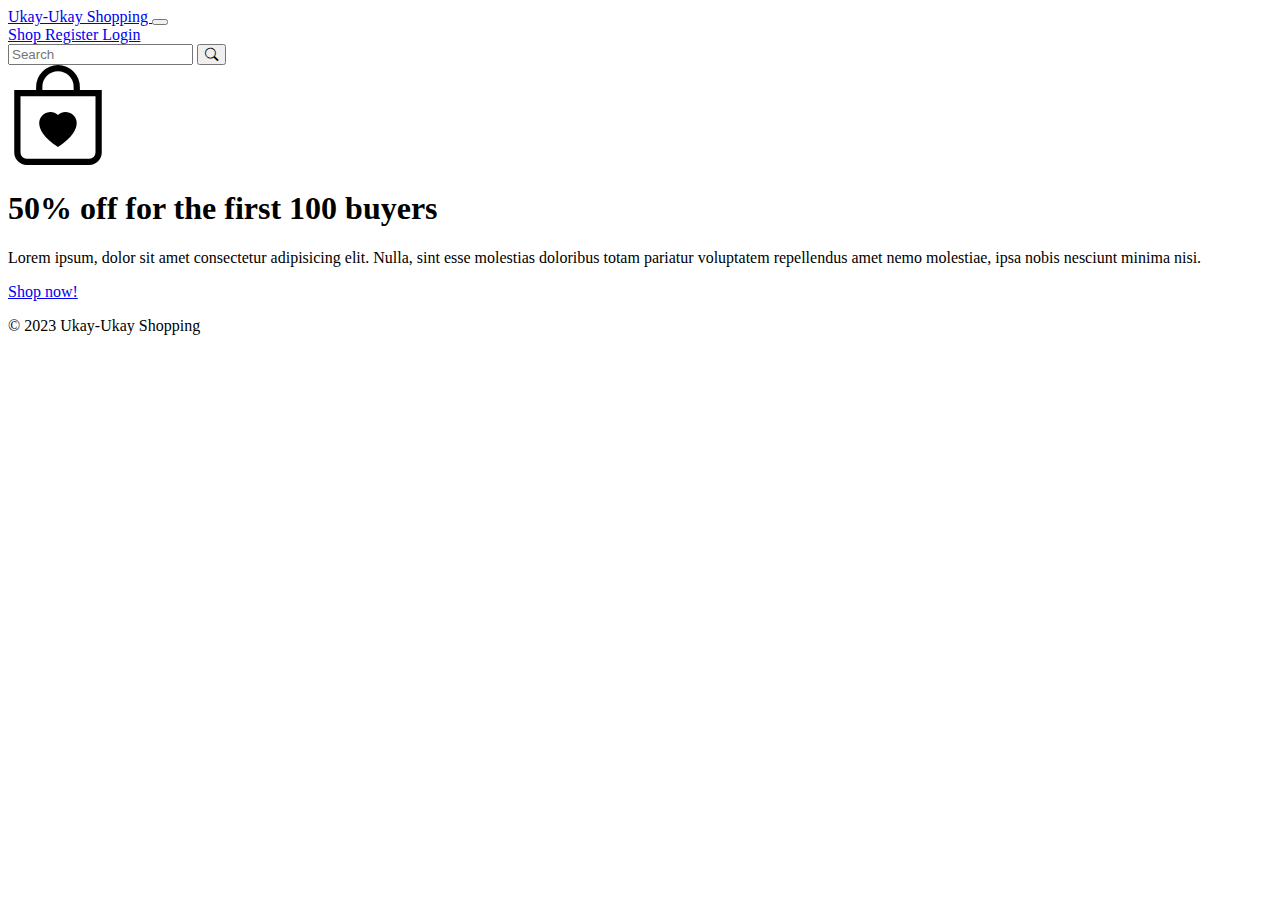
<file: index.html>
<!DOCTYPE html>
<html lang="en">
  <head>
    <meta charset="UTF-8" />
    <meta
      name="viewport"
      content="width=device-width, initial-scale=1.0" />
    <title>Ukay-Ukay Shopping</title>
    <link
      href="https://cdn.jsdelivr.net/npm/bootstrap@5.3.0-alpha1/dist/css/bootstrap.min.css"
      rel="stylesheet"
      integrity="sha384-GLhlTQ8iRABdZLl6O3oVMWSktQOp6b7In1Zl3/Jr59b6EGGoI1aFkw7cmDA6j6gD"
      crossorigin="anonymous" />
    <link
      rel="stylesheet"
      href="https://cdn.jsdelivr.net/npm/bootstrap-icons@1.10.3/font/bootstrap-icons.css" />
  </head>
  <body>
    <header>
      <nav class="navbar navbar-expand-md bg-body-secondary">
        <div class="container">
          <a
            href="index.html"
            class="navbar-brand my-auto h1">
            Ukay-Ukay Shopping
          </a>
          <button
            class="navbar-toggler"
            type="button"
            data-bs-toggle="collapse"
            data-bs-target="#navbarNav">
            <span class="navbar-toggler-icon"></span>
          </button>
          <div
            class="collapse navbar-collapse d-md-flex flex-column gap-2"
            id="navbarNav">
            <div class="navbar-nav ms-auto small">
              <a
                class="nav-link py-md-0"
                href="login.html">
                Shop
              </a>
              <a
                class="nav-link py-md-0"
                href="register.html">
                Register
              </a>
              <a
                class="nav-link py-md-0"
                href="login.html">
                Login
              </a>
            </div>
            <form class="ms-auto">
              <div class="input-group input-group-sm">
                <input
                  type="text"
                  class="form-control"
                  placeholder="Search" />
                <button
                  class="btn btn-outline-secondary"
                  type="button"
                  id="search">
                  <i class="bi bi-search"></i>
                </button>
              </div>
            </form>
          </div>
        </div>
      </nav>
    </header>

    <main>
      <section class="container my-5">
        <div class="p-5 text-center bg-body-tertiary rounded-3">
          <svg
            xmlns="http://www.w3.org/2000/svg"
            width="100"
            height="100"
            fill="currentColor"
            class="bi bi-bag-heart mb-5"
            viewBox="0 0 16 16">
            <path
              fill-rule="evenodd"
              d="M10.5 3.5a2.5 2.5 0 0 0-5 0V4h5v-.5Zm1 0V4H15v10a2 2 0 0 1-2 2H3a2 2 0 0 1-2-2V4h3.5v-.5a3.5 3.5 0 1 1 7 0ZM14 14V5H2v9a1 1 0 0 0 1 1h10a1 1 0 0 0 1-1ZM8 7.993c1.664-1.711 5.825 1.283 0 5.132-5.825-3.85-1.664-6.843 0-5.132Z" />
          </svg>
          <h1 class="text-body-emphasis">50% off for the first 100 buyers</h1>
          <p class="col-lg-8 mx-auto fs-5 text-muted">
            Lorem ipsum, dolor sit amet consectetur adipisicing elit. Nulla, sint esse molestias doloribus totam
            pariatur voluptatem repellendus amet nemo molestiae, ipsa nobis nesciunt minima nisi.
          </p>
          <a
            class="btn btn-primary btn-lg mt-5 px-4 rounded-pill"
            href="shop.html"
            role="button">
            Shop now!
          </a>
        </div>
      </section>
    </main>

    <!-- TODO: Add featured items carousel here -->

    <footer class="container py-3 mt-5 border-top">
      <p class="text-center text-body-secondary">© 2023 Ukay-Ukay Shopping</p>
    </footer>

    <script
      src="https://cdn.jsdelivr.net/npm/bootstrap@5.3.0-alpha1/dist/js/bootstrap.bundle.min.js"
      integrity="sha384-w76AqPfDkMBDXo30jS1Sgez6pr3x5MlQ1ZAGC+nuZB+EYdgRZgiwxhTBTkF7CXvN"
      crossorigin="anonymous"></script>
  </body>
</html>
</file>
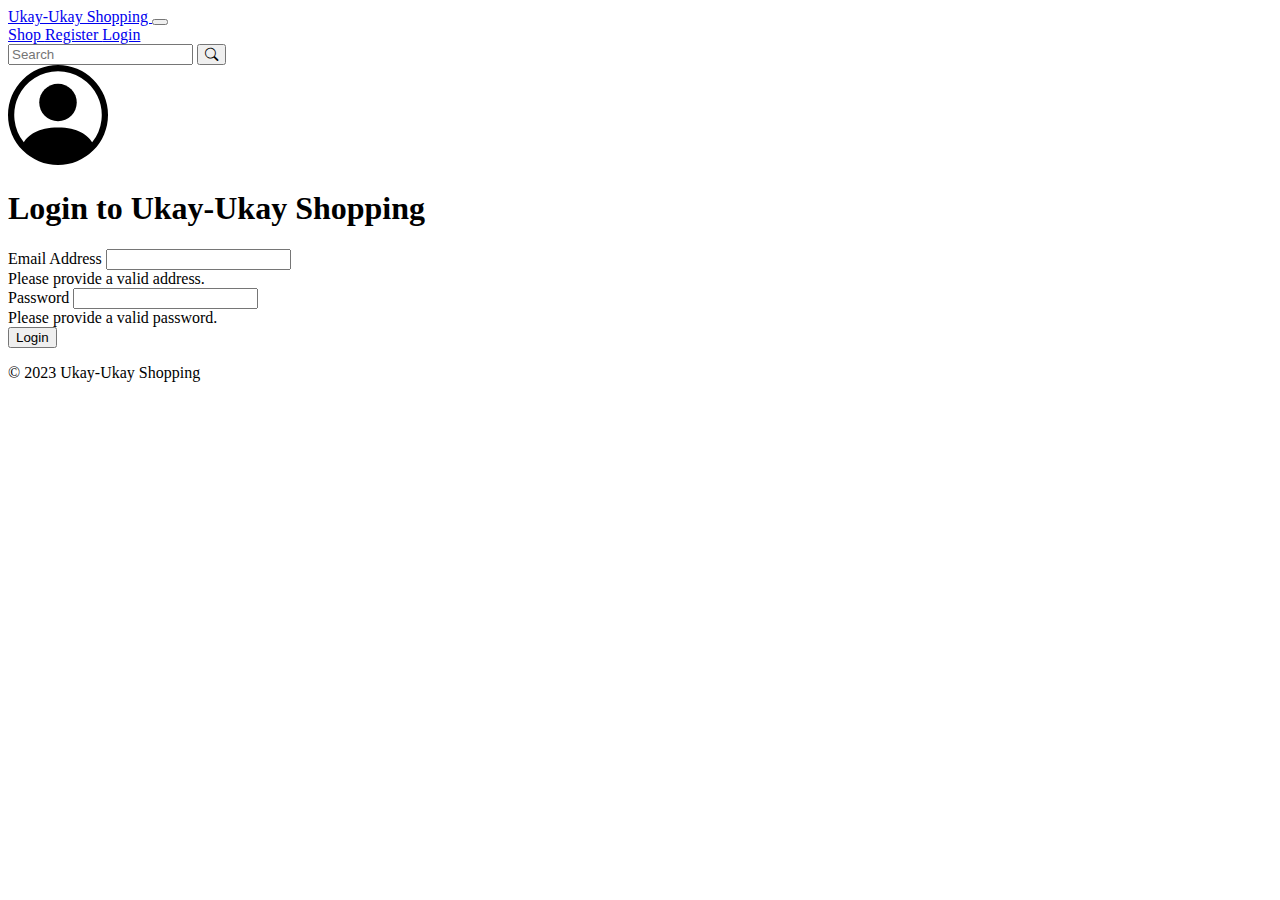
<file: login.html>
<!DOCTYPE html>
<html lang="en">
  <head>
    <meta charset="UTF-8" />
    <meta
      name="viewport"
      content="width=device-width, initial-scale=1.0" />
    <title>Login - Ukay-Ukay Shopping</title>
    <link
      href="https://cdn.jsdelivr.net/npm/bootstrap@5.3.0-alpha1/dist/css/bootstrap.min.css"
      rel="stylesheet"
      integrity="sha384-GLhlTQ8iRABdZLl6O3oVMWSktQOp6b7In1Zl3/Jr59b6EGGoI1aFkw7cmDA6j6gD"
      crossorigin="anonymous" />
    <link
      rel="stylesheet"
      href="https://cdn.jsdelivr.net/npm/bootstrap-icons@1.10.3/font/bootstrap-icons.css" />
  </head>
  <body>
    <header>
      <nav class="navbar navbar-expand-md bg-body-secondary">
        <div class="container">
          <a
            href="index.html"
            class="navbar-brand my-auto h1">
            Ukay-Ukay Shopping
          </a>
          <button
            class="navbar-toggler"
            type="button"
            data-bs-toggle="collapse"
            data-bs-target="#navbarNav">
            <span class="navbar-toggler-icon"></span>
          </button>
          <div
            class="collapse navbar-collapse d-md-flex flex-column gap-2"
            id="navbarNav">
            <div class="navbar-nav ms-auto small">
              <a
                class="nav-link py-md-0"
                href="login.html">
                Shop
              </a>
              <a
                class="nav-link py-md-0"
                href="register.html">
                Register
              </a>
              <a
                class="nav-link py-md-0"
                href="login.html">
                Login
              </a>
            </div>
            <form class="ms-auto">
              <div class="input-group input-group-sm">
                <input
                  type="text"
                  class="form-control"
                  placeholder="Search" />
                <button
                  class="btn btn-outline-secondary"
                  type="button"
                  id="search">
                  <i class="bi bi-search"></i>
                </button>
              </div>
            </form>
          </div>
        </div>
      </nav>
    </header>

    <main>
      <section class="container my-5">
        <div class="p-5 text-center bg-body-tertiary rounded-3">
          <svg
            xmlns="http://www.w3.org/2000/svg"
            width="100"
            height="100"
            fill="currentColor"
            class="bi bi-person-circle mb-5"
            viewBox="0 0 16 16">
            <path d="M11 6a3 3 0 1 1-6 0 3 3 0 0 1 6 0z" />
            <path
              fill-rule="evenodd"
              d="M0 8a8 8 0 1 1 16 0A8 8 0 0 1 0 8zm8-7a7 7 0 0 0-5.468 11.37C3.242 11.226 4.805 10 8 10s4.757 1.225 5.468 2.37A7 7 0 0 0 8 1z" />
          </svg>
          <h1 class="text-body-emphasis">Login to Ukay-Ukay Shopping</h1>
        </div>
      </section>

      <section class="container my-5">
        <div class="p-5 bg-body-tertiary rounded-3">
          <form
            action="includes/customer.php"
            method="post"
            class="needs-validation"
            novalidate>
            <div class="row justify-content-center mb-3">
              <div class="col-lg-6">
                <label
                  for="email_address"
                  class="form-label">
                  Email Address
                </label>
                <input
                  type="email"
                  class="form-control"
                  id="email_address"
                  name="email_address"
                  required />
                <div class="invalid-feedback">Please provide a valid address.</div>
              </div>
            </div>
            <div class="row justify-content-center mb-3">
              <div class="col-lg-6">
                <label
                  for="password"
                  class="form-label">
                  Password
                </label>
                <input
                  type="password"
                  class="form-control"
                  id="password"
                  name="password"
                  required />
                <div class="invalid-feedback">Please provide a valid password.</div>
              </div>
            </div>
            <div class="text-center">
              <button
                class="btn btn-primary px-4 rounded-pill"
                type="submit"
                name="login">
                Login
              </button>
            </div>
          </form>
        </div>
      </section>
    </main>

    <footer class="container py-3 mt-5 border-top">
      <p class="text-center text-body-secondary">© 2023 Ukay-Ukay Shopping</p>
    </footer>

    <script
      src="https://cdn.jsdelivr.net/npm/bootstrap@5.3.0-alpha1/dist/js/bootstrap.bundle.min.js"
      integrity="sha384-w76AqPfDkMBDXo30jS1Sgez6pr3x5MlQ1ZAGC+nuZB+EYdgRZgiwxhTBTkF7CXvN"
      crossorigin="anonymous"></script>
  </body>
</html>
</file>
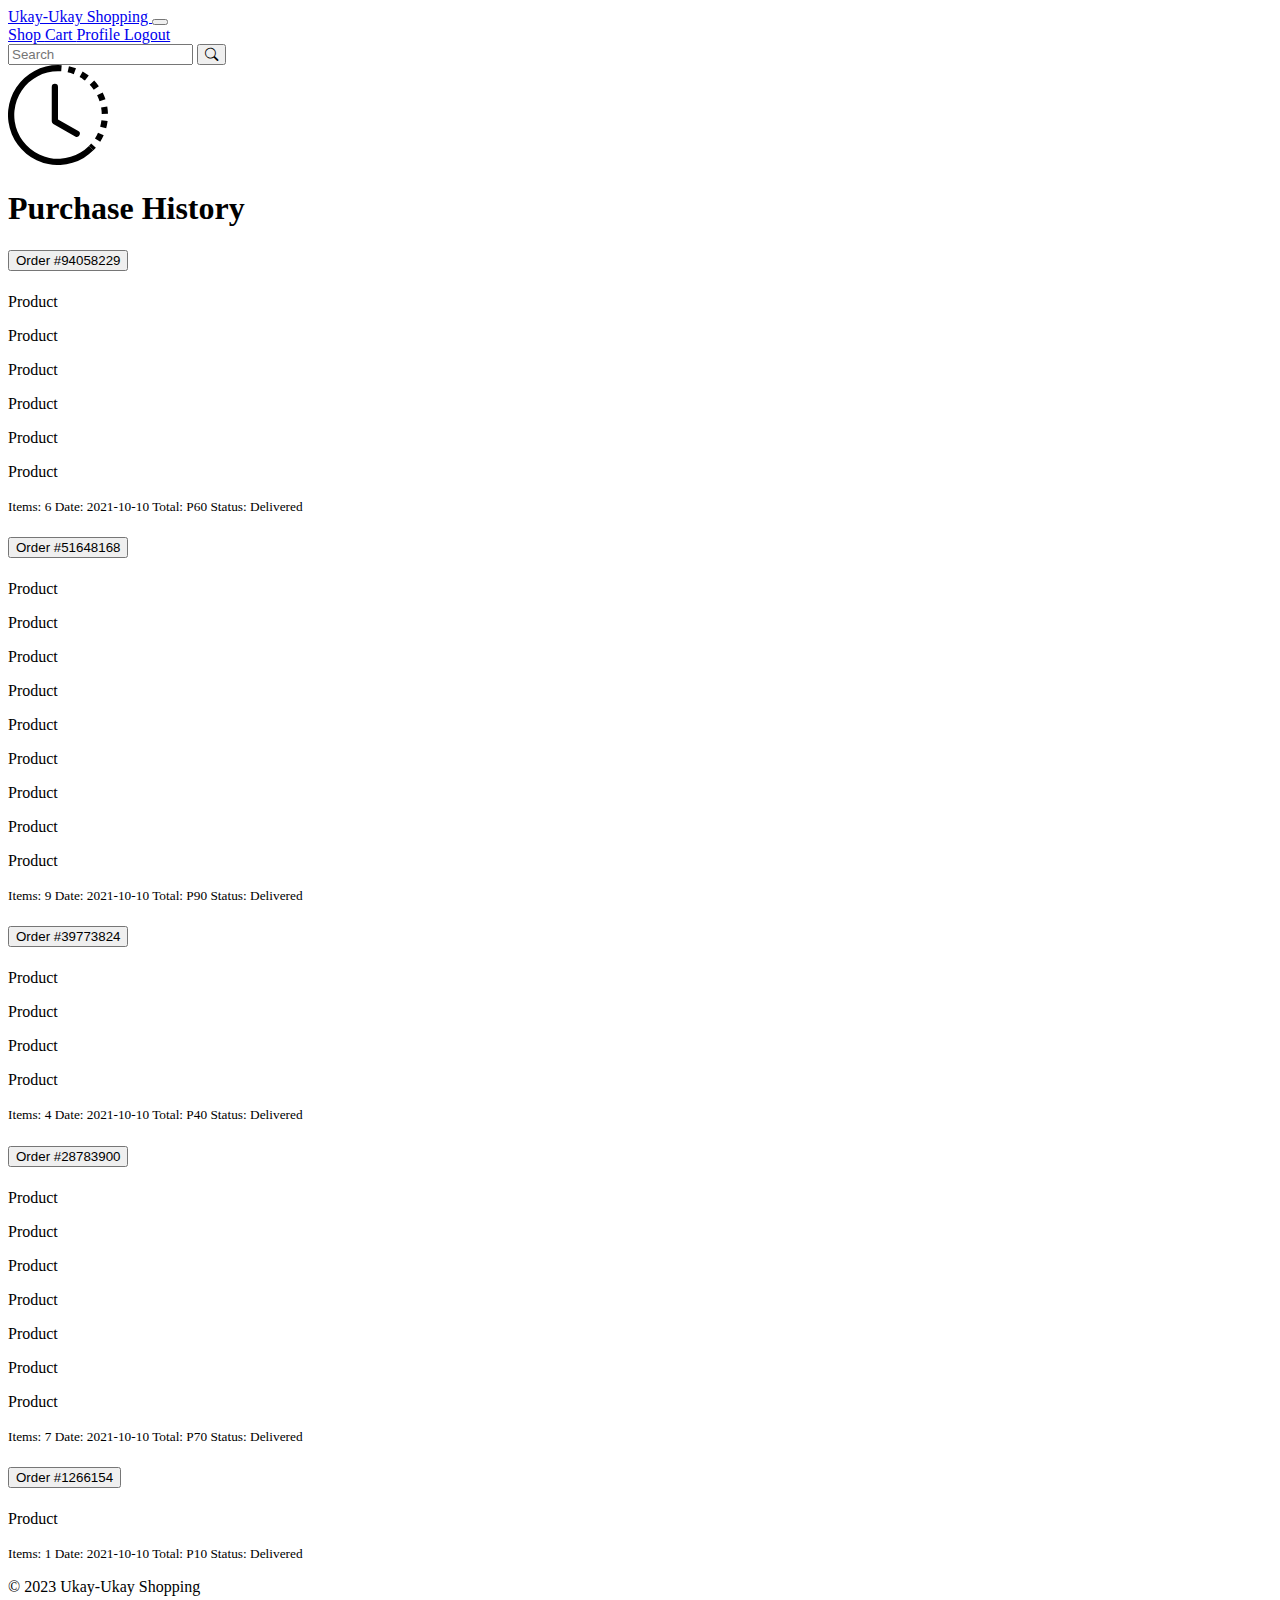
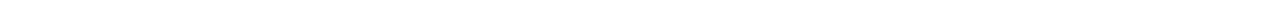
<file: purchase-history.html>
<!DOCTYPE html>
<html lang="en">
  <head>
    <meta charset="UTF-8" />
    <meta
      name="viewport"
      content="width=device-width, initial-scale=1.0" />
    <title>Purchase History - Ukay-Ukay Shopping</title>
    <link
      href="https://cdn.jsdelivr.net/npm/bootstrap@5.3.0-alpha1/dist/css/bootstrap.min.css"
      rel="stylesheet"
      integrity="sha384-GLhlTQ8iRABdZLl6O3oVMWSktQOp6b7In1Zl3/Jr59b6EGGoI1aFkw7cmDA6j6gD"
      crossorigin="anonymous" />
    <link
      rel="stylesheet"
      href="https://cdn.jsdelivr.net/npm/bootstrap-icons@1.10.3/font/bootstrap-icons.css" />
    <style>
      img {
        object-fit: cover;
        object-position: top;
      }
    </style>
  </head>
  <body data-bs-theme="light">
    <header>
      <nav class="navbar navbar-expand-md bg-body-secondary">
        <div class="container">
          <a
            href="index.php"
            class="navbar-brand my-auto h1">
            Ukay-Ukay Shopping
          </a>
          <button
            class="navbar-toggler"
            type="button"
            data-bs-toggle="collapse"
            data-bs-target="#navbarNav">
            <span class="navbar-toggler-icon"></span>
          </button>
          <div
            class="collapse navbar-collapse d-md-flex flex-column gap-2"
            id="navbarNav">
            <div class="navbar-nav ms-auto small">
              <a
                class="nav-link py-md-0"
                href="shop.php">
                Shop
              </a>
              <a
                class="nav-link py-md-0"
                href="cart.php">
                Cart
              </a>
              <a
                class="nav-link py-md-0"
                href="profile.php">
                Profile
              </a>
              <a
                class="nav-link py-md-0"
                href="logout.php">
                Logout
              </a>
            </div>
            <form class="ms-auto">
              <div class="input-group input-group-sm">
                <input
                  type="text"
                  class="form-control"
                  placeholder="Search" />
                <button
                  class="btn btn-outline-secondary"
                  type="button"
                  id="search">
                  <i class="bi bi-search"></i>
                </button>
              </div>
            </form>
          </div>
        </div>
      </nav>
    </header>

    <main>
      <section class="container my-5">
        <div class="p-5 text-center bg-body-tertiary rounded">
          <svg
            xmlns="http://www.w3.org/2000/svg"
            width="100"
            height="100"
            fill="currentColor"
            class="bi bi-clock-history mb-5"
            viewBox="0 0 16 16">
            <path
              d="M8.515 1.019A7 7 0 0 0 8 1V0a8 8 0 0 1 .589.022l-.074.997zm2.004.45a7.003 7.003 0 0 0-.985-.299l.219-.976c.383.086.76.2 1.126.342l-.36.933zm1.37.71a7.01 7.01 0 0 0-.439-.27l.493-.87a8.025 8.025 0 0 1 .979.654l-.615.789a6.996 6.996 0 0 0-.418-.302zm1.834 1.79a6.99 6.99 0 0 0-.653-.796l.724-.69c.27.285.52.59.747.91l-.818.576zm.744 1.352a7.08 7.08 0 0 0-.214-.468l.893-.45a7.976 7.976 0 0 1 .45 1.088l-.95.313a7.023 7.023 0 0 0-.179-.483zm.53 2.507a6.991 6.991 0 0 0-.1-1.025l.985-.17c.067.386.106.778.116 1.17l-1 .025zm-.131 1.538c.033-.17.06-.339.081-.51l.993.123a7.957 7.957 0 0 1-.23 1.155l-.964-.267c.046-.165.086-.332.12-.501zm-.952 2.379c.184-.29.346-.594.486-.908l.914.405c-.16.36-.345.706-.555 1.038l-.845-.535zm-.964 1.205c.122-.122.239-.248.35-.378l.758.653a8.073 8.073 0 0 1-.401.432l-.707-.707z" />
            <path d="M8 1a7 7 0 1 0 4.95 11.95l.707.707A8.001 8.001 0 1 1 8 0v1z" />
            <path
              d="M7.5 3a.5.5 0 0 1 .5.5v5.21l3.248 1.856a.5.5 0 0 1-.496.868l-3.5-2A.5.5 0 0 1 7 9V3.5a.5.5 0 0 1 .5-.5z" />
          </svg>
          <h1 class="text-body-emphasis">Purchase History</h1>
        </div>
      </section>

      <section class="container my-5">
        <div class="p-5 bg-body-tertiary rounded">
          <div
            class="accordion"
            id="orderHistory">
            <div class="accordion-item">
              <h5 class="accordion-header">
                <button
                  class="accordion-button collapsed"
                  type="button"
                  data-bs-toggle="collapse"
                  data-bs-target="#collapseOne">
                  Order #94058229
                </button>
              </h5>
              <div
                id="collapseOne"
                class="accordion-collapse collapse"
                data-bs-parent="#orderHistory">
                <div class="accordion-body">
                  <div class="row row-cols-1 row-cols-sm-2 mb-3">
                    <p class="m-0">Product</p>
                    <p class="m-0">Product</p>
                    <p class="m-0">Product</p>
                    <p class="m-0">Product</p>
                    <p class="m-0">Product</p>
                    <p class="m-0">Product</p>
                  </div>
                  <div class="row row-cols-1 row-cols-sm-2">
                    <small class="m-0 text-body-secondary"> Items: 6 </small>
                    <small class="m-0 text-body-secondary"> Date: 2021-10-10 </small>
                    <small class="m-0 text-body-secondary"> Total: P60 </small>
                    <small class="m-0 text-body-secondary"> Status: Delivered </small>
                  </div>
                </div>
              </div>
            </div>
            <div class="accordion-item">
              <h5 class="accordion-header">
                <button
                  class="accordion-button collapsed"
                  type="button"
                  data-bs-toggle="collapse"
                  data-bs-target="#collapseTwo">
                  Order #51648168
                </button>
              </h5>
              <div
                id="collapseTwo"
                class="accordion-collapse collapse"
                data-bs-parent="#orderHistory">
                <div class="accordion-body">
                  <div class="row row-cols-1 row-cols-sm-2 mb-3">
                    <p class="m-0">Product</p>
                    <p class="m-0">Product</p>
                    <p class="m-0">Product</p>
                    <p class="m-0">Product</p>
                    <p class="m-0">Product</p>
                    <p class="m-0">Product</p>
                    <p class="m-0">Product</p>
                    <p class="m-0">Product</p>
                    <p class="m-0">Product</p>
                  </div>
                  <div class="row row-cols-1 row-cols-sm-2">
                    <small class="m-0 text-body-secondary"> Items: 9 </small>
                    <small class="m-0 text-body-secondary"> Date: 2021-10-10 </small>
                    <small class="m-0 text-body-secondary"> Total: P90 </small>
                    <small class="m-0 text-body-secondary"> Status: Delivered </small>
                  </div>
                </div>
              </div>
            </div>
            <div class="accordion-item">
              <h5 class="accordion-header">
                <button
                  class="accordion-button collapsed"
                  type="button"
                  data-bs-toggle="collapse"
                  data-bs-target="#collapseThree">
                  Order #39773824
                </button>
              </h5>
              <div
                id="collapseThree"
                class="accordion-collapse collapse"
                data-bs-parent="#orderHistory">
                <div class="accordion-body">
                  <div class="row row-cols-1 row-cols-sm-2 mb-3">
                    <p class="m-0">Product</p>
                    <p class="m-0">Product</p>
                    <p class="m-0">Product</p>
                    <p class="m-0">Product</p>
                  </div>
                  <div class="row row-cols-1 row-cols-sm-2">
                    <small class="m-0 text-body-secondary"> Items: 4 </small>
                    <small class="m-0 text-body-secondary"> Date: 2021-10-10 </small>
                    <small class="m-0 text-body-secondary"> Total: P40 </small>
                    <small class="m-0 text-body-secondary"> Status: Delivered </small>
                  </div>
                </div>
              </div>
            </div>
            <div class="accordion-item">
              <h5 class="accordion-header">
                <button
                  class="accordion-button collapsed"
                  type="button"
                  data-bs-toggle="collapse"
                  data-bs-target="#collapseFour">
                  Order #28783900
                </button>
              </h5>
              <div
                id="collapseFour"
                class="accordion-collapse collapse"
                data-bs-parent="#orderHistory">
                <div class="accordion-body">
                  <div class="row row-cols-1 row-cols-sm-2 mb-3">
                    <p class="m-0">Product</p>
                    <p class="m-0">Product</p>
                    <p class="m-0">Product</p>
                    <p class="m-0">Product</p>
                    <p class="m-0">Product</p>
                    <p class="m-0">Product</p>
                    <p class="m-0">Product</p>
                  </div>
                  <div class="row row-cols-1 row-cols-sm-2">
                    <small class="m-0 text-body-secondary"> Items: 7 </small>
                    <small class="m-0 text-body-secondary"> Date: 2021-10-10 </small>
                    <small class="m-0 text-body-secondary"> Total: P70 </small>
                    <small class="m-0 text-body-secondary"> Status: Delivered </small>
                  </div>
                </div>
              </div>
            </div>
            <div class="accordion-item">
              <h5 class="accordion-header">
                <button
                  class="accordion-button collapsed"
                  type="button"
                  data-bs-toggle="collapse"
                  data-bs-target="#collapseFive">
                  Order #1266154
                </button>
              </h5>
              <div
                id="collapseFive"
                class="accordion-collapse collapse"
                data-bs-parent="#orderHistory">
                <div class="accordion-body">
                  <div class="row row-cols-1 row-cols-sm-2 mb-3">
                    <p class="m-0">Product</p>
                  </div>
                  <div class="row row-cols-1 row-cols-sm-2">
                    <small class="m-0 text-body-secondary"> Items: 1 </small>
                    <small class="m-0 text-body-secondary"> Date: 2021-10-10 </small>
                    <small class="m-0 text-body-secondary"> Total: P10 </small>
                    <small class="m-0 text-body-secondary"> Status: Delivered </small>
                  </div>
                </div>
              </div>
            </div>
          </div>
        </div>
      </section>
    </main>

    <footer class="container py-3 mt-5 border-top">
      <p class="text-center text-body-secondary">© 2023 Ukay-Ukay Shopping</p>
    </footer>

    <script
      src="https://cdn.jsdelivr.net/npm/bootstrap@5.3.0-alpha1/dist/js/bootstrap.bundle.min.js"
      integrity="sha384-w76AqPfDkMBDXo30jS1Sgez6pr3x5MlQ1ZAGC+nuZB+EYdgRZgiwxhTBTkF7CXvN"
      crossorigin="anonymous"></script>

    <script>
      const theme = localStorage.getItem("theme");

      if (theme) {
        document.body.dataset.bsTheme = theme;
      }
    </script>
  </body>
</html>
</file>
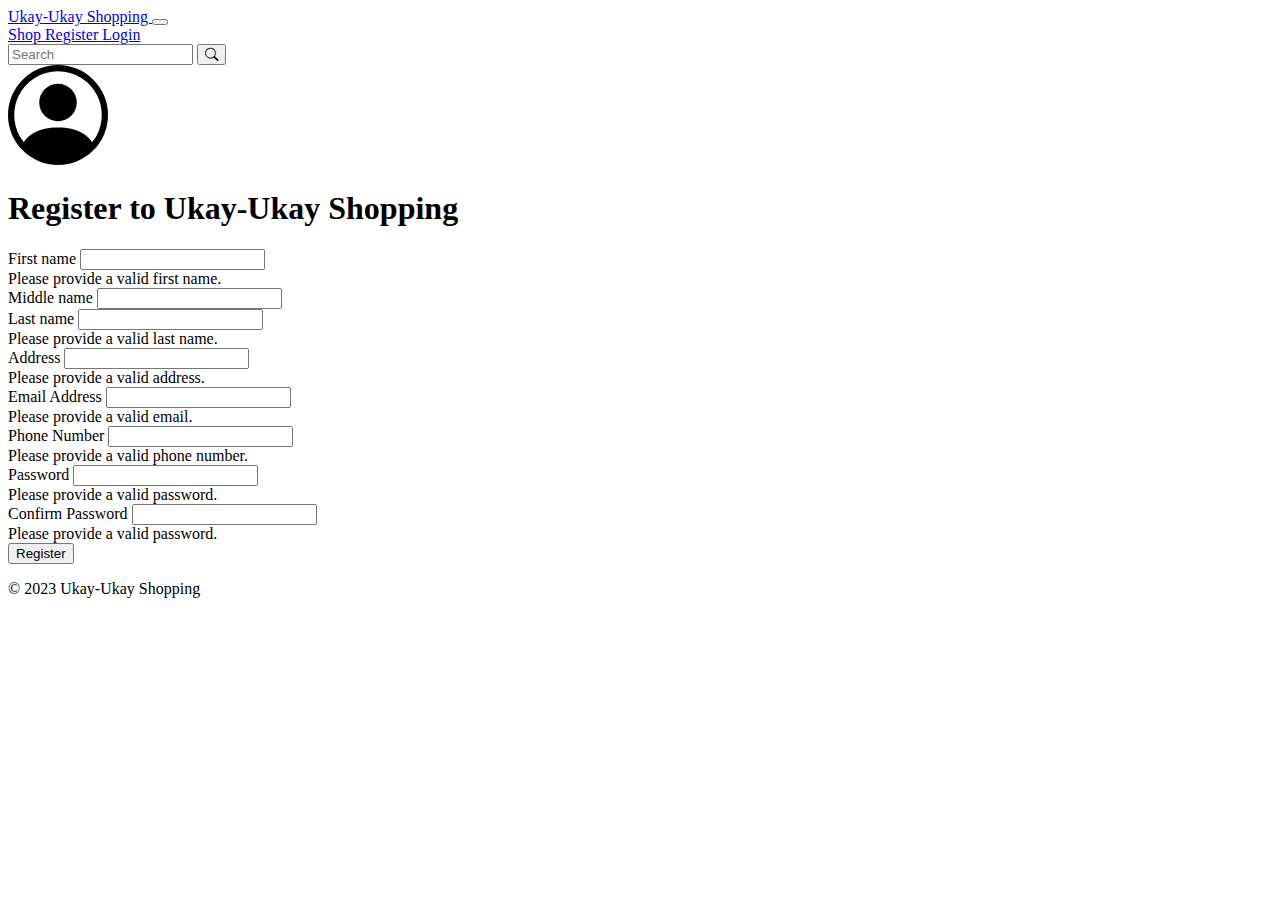
<file: register.html>
<!DOCTYPE html>
<html lang="en">
  <head>
    <meta charset="UTF-8" />
    <meta
      name="viewport"
      content="width=device-width, initial-scale=1.0" />
    <title>Register - Ukay-Ukay Shopping</title>
    <link
      href="https://cdn.jsdelivr.net/npm/bootstrap@5.3.0-alpha1/dist/css/bootstrap.min.css"
      rel="stylesheet"
      integrity="sha384-GLhlTQ8iRABdZLl6O3oVMWSktQOp6b7In1Zl3/Jr59b6EGGoI1aFkw7cmDA6j6gD"
      crossorigin="anonymous" />
    <link
      rel="stylesheet"
      href="https://cdn.jsdelivr.net/npm/bootstrap-icons@1.10.3/font/bootstrap-icons.css" />
  </head>
  <body>
    <header>
      <nav class="navbar navbar-expand-md bg-body-secondary">
        <div class="container">
          <a
            href="index.html"
            class="navbar-brand my-auto h1">
            Ukay-Ukay Shopping
          </a>
          <button
            class="navbar-toggler"
            type="button"
            data-bs-toggle="collapse"
            data-bs-target="#navbarNav">
            <span class="navbar-toggler-icon"></span>
          </button>
          <div
            class="collapse navbar-collapse d-md-flex flex-column gap-2"
            id="navbarNav">
            <div class="navbar-nav ms-auto small">
              <a
                class="nav-link py-md-0"
                href="login.html">
                Shop
              </a>
              <a
                class="nav-link py-md-0"
                href="register.html">
                Register
              </a>
              <a
                class="nav-link py-md-0"
                href="login.html">
                Login
              </a>
            </div>
            <form class="ms-auto">
              <div class="input-group input-group-sm">
                <input
                  type="text"
                  class="form-control"
                  placeholder="Search" />
                <button
                  class="btn btn-outline-secondary"
                  type="button"
                  id="search">
                  <i class="bi bi-search"></i>
                </button>
              </div>
            </form>
          </div>
        </div>
      </nav>
    </header>

    <main>
      <section class="container my-5">
        <div class="p-5 text-center bg-body-tertiary rounded-3">
          <svg
            xmlns="http://www.w3.org/2000/svg"
            width="100"
            height="100"
            fill="currentColor"
            class="bi bi-person-circle mb-5"
            viewBox="0 0 16 16">
            <path d="M11 6a3 3 0 1 1-6 0 3 3 0 0 1 6 0z" />
            <path
              fill-rule="evenodd"
              d="M0 8a8 8 0 1 1 16 0A8 8 0 0 1 0 8zm8-7a7 7 0 0 0-5.468 11.37C3.242 11.226 4.805 10 8 10s4.757 1.225 5.468 2.37A7 7 0 0 0 8 1z" />
          </svg>
          <h1 class="text-body-emphasis">Register to Ukay-Ukay Shopping</h1>
        </div>
      </section>

      <section class="container my-5">
        <div class="p-5 bg-body-tertiary rounded-3">
          <form
            action="includes/customer.php"
            method="post"
            class="needs-validation"
            novalidate>
            <div class="row g-3 justify-content-center mb-3">
              <div class="col-sm-4 col-lg-2">
                <label
                  for="first_name"
                  class="form-label">
                  First name
                </label>
                <input
                  type="text"
                  class="form-control"
                  id="first_name"
                  name="first_name"
                  required />
                <div class="invalid-feedback">Please provide a valid first name.</div>
              </div>
              <div class="col-sm-4 col-lg-2">
                <label
                  for="middle_name"
                  class="form-label">
                  Middle name
                </label>
                <input
                  type="text"
                  class="form-control"
                  id="middle_name"
                  name="middle_name" />
              </div>
              <div class="col-sm-4 col-lg-2">
                <label
                  for="last_name"
                  class="form-label">
                  Last name
                </label>
                <input
                  type="text"
                  class="form-control"
                  id="last_name"
                  name="last_name"
                  required />
                <div class="invalid-feedback">Please provide a valid last name.</div>
              </div>
            </div>
            <div class="row justify-content-center mb-3">
              <div class="col-lg-6">
                <label
                  for="address"
                  class="form-label">
                  Address
                </label>
                <input
                  type="text"
                  class="form-control"
                  id="address"
                  name="address"
                  required />
                <div class="invalid-feedback">Please provide a valid address.</div>
              </div>
            </div>
            <div class="row g-3 justify-content-center mb-3">
              <div class="col-sm-6 col-lg-3">
                <label
                  for="email_address"
                  class="form-label">
                  Email Address
                </label>
                <input
                  type="email"
                  class="form-control"
                  id="email_address"
                  name="email_address"
                  required />
                <div class="invalid-feedback">Please provide a valid email.</div>
              </div>
              <div class="col-sm-6 col-lg-3">
                <label
                  for="phone_number"
                  class="form-label">
                  Phone Number
                </label>
                <input
                  type="tel"
                  class="form-control"
                  id="phone_number"
                  name="phone_number"
                  required />
                <div class="invalid-feedback">Please provide a valid phone number.</div>
              </div>
            </div>
            <div class="row g-3 justify-content-center mb-4">
              <div class="col-sm-6 col-lg-3">
                <label
                  for="password"
                  class="form-label">
                  Password
                </label>
                <input
                  type="password"
                  class="form-control"
                  id="password"
                  name="password"
                  required />
                <div class="invalid-feedback">Please provide a valid password.</div>
              </div>
              <div class="col-sm-6 col-lg-3">
                <label
                  for="confirm_password"
                  class="form-label">
                  Confirm Password
                </label>
                <input
                  type="password"
                  class="form-control"
                  id="confirm_password"
                  name="confirm_password"
                  required />
                <div class="invalid-feedback">Please provide a valid password.</div>
              </div>
            </div>
            <div class="text-center">
              <button
                class="btn btn-primary px-4 rounded-pill"
                type="submit"
                name="register">
                Register
              </button>
            </div>
          </form>
        </div>
      </section>
    </main>

    <footer class="container py-3 mt-5 border-top">
      <p class="text-center text-body-secondary">© 2023 Ukay-Ukay Shopping</p>
    </footer>

    <script
      src="https://cdn.jsdelivr.net/npm/bootstrap@5.3.0-alpha1/dist/js/bootstrap.bundle.min.js"
      integrity="sha384-w76AqPfDkMBDXo30jS1Sgez6pr3x5MlQ1ZAGC+nuZB+EYdgRZgiwxhTBTkF7CXvN"
      crossorigin="anonymous"></script>
  </body>
</html>
</file>
